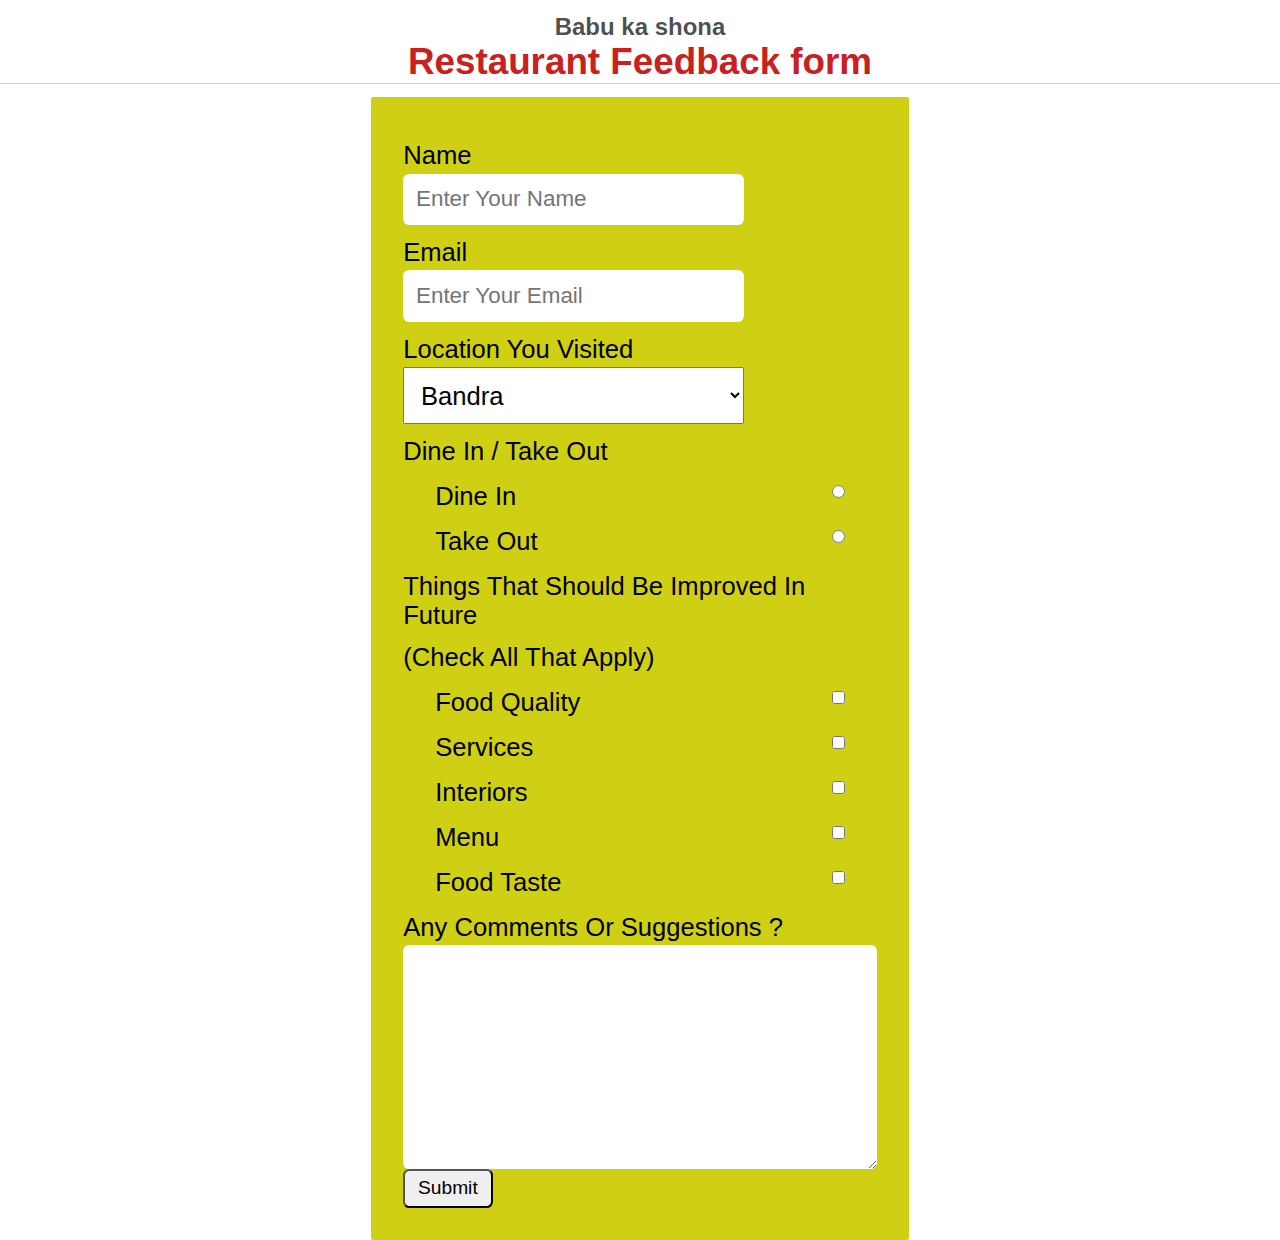
<file: templates/feedback.html>
<head>
    <link rel="stylesheet" href="../static/style.css" />
</head>
<body>
    <h2 class="rest-title">Babu ka shona</h2>
    <h4 class="rest-description">Restaurant Feedback form</h4>
    <form class="feedback-form" action="/form" method="post">
        <label for="name"  class="input-label" >Name</label>
        <input id="name" placeholder='Enter Your Name' type="text" class="input-field" name='name'></input>
        <label for="email" class="input-label">Email</label>
        <input id="email" placeholder='Enter Your Email' type="email" class="input-field"  name='email' ></input>
        <br/>
        <label  class="input-label" >Location You Visited</label>
        <select class="form-dropdown" name="dropdown">
            <option class="form-dropdown-options" value="Bandra" selected>Bandra</option>
            <option class="form-dropdown-options" value="worli" >worli</option>
            <option class="form-dropdown-options" value="Ghatkopar" >Ghatkopar</option>
            <option class="form-dropdown-options" value="Church Gate" >Church Gate</option>
          </select>
          <br />
          <label  class="input-label" >Dine in / take out</label> 
               <div class="checkbox-label" >
                  <label for="radio1" class="input-label">Dine In</label>
                  <input id="radio1" name="papa" type="radio" value="Dine in" ></input>
              </div>
              <div class="checkbox-label" >
                  <label for="radio1" class="input-label">Take Out</label>
                  <input id="radio1" name="papa" type="radio" value="Take out"></input>
              </div>
              <label  class="input-label" >Things that should be improved in future</label>
              <label  class="input-label" >(Check all that apply)</label>
              <div class="checkbox-label" >
                  <label for="checkbox-1" class="input-label">Food Quality</label>
                  <input id="checkbox-1" type="checkbox" name='improve' value="Food Quality"> </input>
              </div>
              <div class="checkbox-label" >
                  <label for="checkbox-2" class="input-label">Services</label>
                  <input id="checkbox-2" type="checkbox" name='improve' value="Services"></input>
              </div>
              <div class="checkbox-label" >
                  <label for="checkbox-3" class="input-label">Interiors</label>
                  <input id="checkbox-3" type="checkbox" name='improve' value="Interiors"></input>
              </div>
              <div class="checkbox-label" >
                  <label for="checkbox-4" class="input-label">Menu</label>
                  <input id="checkbox-4" type="checkbox" name='improve' value="Menu"></input>
              </div>
              <div class="checkbox-label" >
                  <label for="checkbox-5" class="input-label">Food Taste</label>
                  <input id="checkbox-5" type="checkbox" name='improve' value="Food Taste"></input>
              </div>
              <label for="textarea" class="input-label" >Any Comments or Suggestions ?</label>
              <textarea id="textarea" class="input-field input-field-textarea" name='message'></textarea>
              <input type="submit" value="Submit" class="input-button" >
    </form>
</body>
</file>
<file: static/style.css>
* {
  margin: 0;
  padding: 0;
  box-sizing: border-box;
}
body {
  font-family: 'Roboto', sans-serif;
}
html {
  /* font-size: 62.5%;/ */
  scroll-behavior: smooth;
}
.nav {
  display: flex;
  justify-content: space-between;
  padding: 0.8rem 8rem;
  width: 100%;
  background-color: rgb(235, 227, 227);
  align-items: center;
  position: fixed;
  top: 0;
  z-index: 100;
}
.nav-left {
  font-size: 1.6rem;
  font-weight: 600;
  text-transform: uppercase;
  color: rgba(0, 0, 0, 0.5);
}

.nav-right-item {
  display: inline-block;
  text-decoration: none;
  font-size: 1.2rem;
  margin-right: 1rem;
  font-weight: 500;
  color: rgba(0, 0, 0, 0.5);
  padding: 0.5rem 1rem;
  border-radius: 0.3rem;
}
.nav-right-item:hover {
  background-color: rgba(0, 0, 0, 0.2);
}
.landing {
  padding: 24rem 0;
   background-image: linear-gradient(
      to right bottom,
      rgba(0, 0, 0, 0.8),
      rgba(0, 0, 0, 0.1)
    ),
     url(./landing-bg.jpg);
  background-repeat: no-repeat;
  width: 100%;
  background-size: cover;
  background-position: center;
  display: flex;
  flex-direction: column;
  justify-content: center;
  align-items: center;
}
.landing-content {
  text-align: center;
  font-size: 1.6rem;
  color: #fff;
  text-transform: capitalize;
}
.landing-content-title {
  font-weight: 400;
  letter-spacing: 0.3rem;
}
.landing-content-description {
  font-weight: 500;
  font-size: 1.6rem;
  margin-top: 0.4rem;
  letter-spacing: 0.1rem;
  text-transform: uppercase;
}
.landing-button {
  display: inline-block;

  text-decoration: none;
  color: #fff;
  border: 2px solid rgb(138, 133, 133);
  padding: 0.3rem 0.8rem;
  font-size: 1.5rem;
  border-radius: 0.3rem;
  margin-top: 3rem;
  outline: none;
  transition: all 0.3s;
}
.landing-button:hover {
  background-color: #fff;
  color: #000;
}

#section2 {
  font-size: 2.2rem;
  width: 100%;
}

.rest-title {
  margin-top: 0.8rem;
  text-align: center;
  color: rgba(0, 0, 0, 0.7);
}

.rest-description {
  margin-bottom: 0.8rem;
  text-align: center;
  font-size: 2.3rem;
  color: rgb(201, 32, 32);
  border-bottom: 0.8px solid rgba(0, 0, 0, 0.2);
}
.feedback-form {
  width: 42%;
  margin: 0 auto;
  background-color: rgb(207, 207, 20);
  border-radius: 2px;
  padding: 2rem;
}

.input-label {
  display: block;
  font-size: 1.6rem;
  margin-bottom: 0.2rem;
  margin-top: 0.8rem;
  text-transform: capitalize;
}

.input-field {
  font-size: 1.4rem;
  background-color: #fff;
  width: 72%;
  outline: none;
  border: none;
  padding: 0.8rem;
  border-radius: 0.4rem;
}

.form-dropdown {
  width: 72%;
  outline: none;
  padding: 0.8rem;
  font-size: 1.6rem;
  text-transform: capitalize;
}
.form-dropdown-options {
  font-size: 1.6rem;
  text-transform: capitalize;
}
.radio-title {
  font-size: 1.5rem;
  margin-top: 0.2rem;
}

.checkbox-label {
  display: flex;
  justify-content: space-between;
  align-items: center;
  padding: 0 2rem;
}
.input-field-textarea {
  min-height: 14rem;
  width: 100%;
}

.input-button {
  display: inline-block;
  padding: 0.4rem 0.8rem;
  font-size: 1.2rem;
  cursor: pointer;
  border-radius: 0.4rem;
  transition: all 0.3s;
}
.input-button:hover {
  background-color: transparent;
  border: 1px solid rgba(0, 0, 0, 0.8);
}

.About {
  min-height: 100vh; /* view Height means everything that is visible to me */
  background-image: url(./food.jpg);
  background-size: cover;
}

.text-gradient {
  background-image: linear-gradient(to right, #7ed56f, #28b485);
  -webkit-background-clip: text;
  color: transparent;
}

.extraBold {
  font-weight: 1000;
  letter-spacing: 1px;
}

.special {
  background-image: linear-gradient(to right, rgba(0, 0, 0), rgba(0, 0, 0, 0.5)),
    url(../static/footer.jpg);
  background-size: cover;
}
</file>
